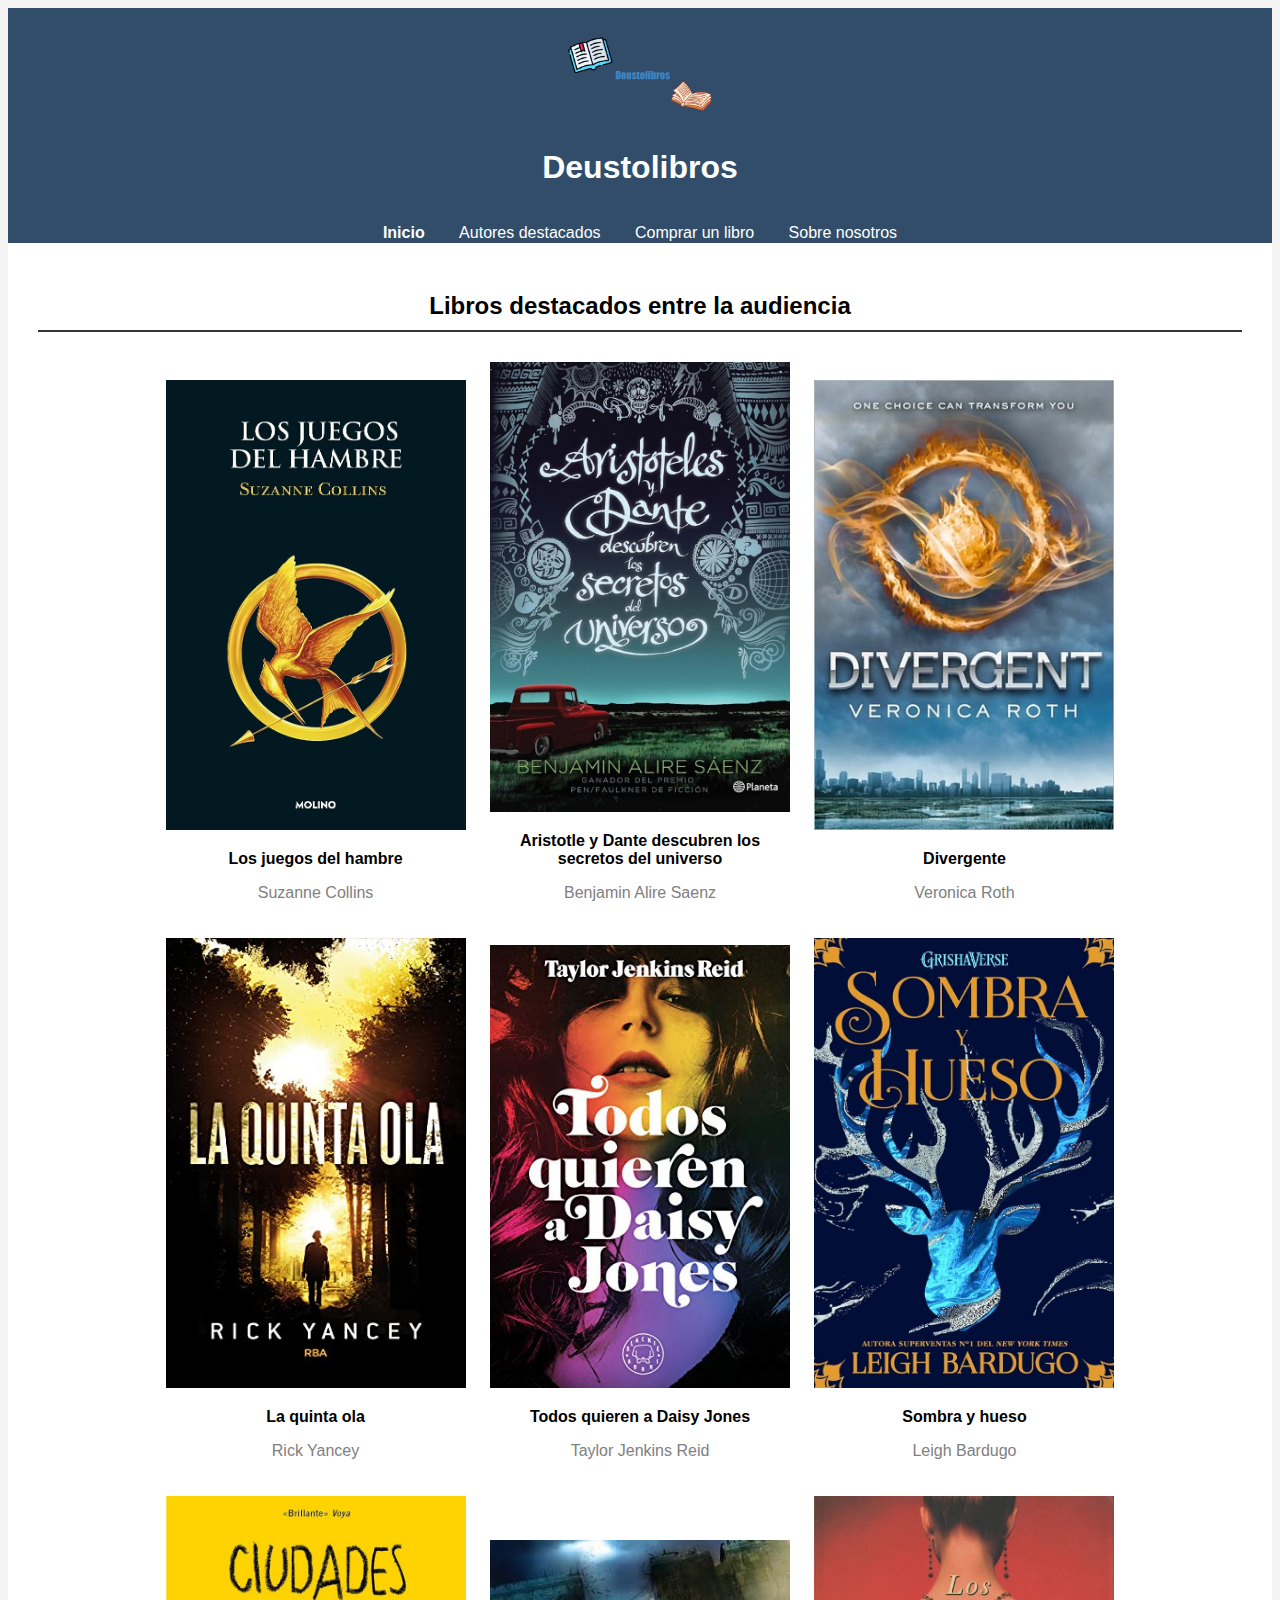
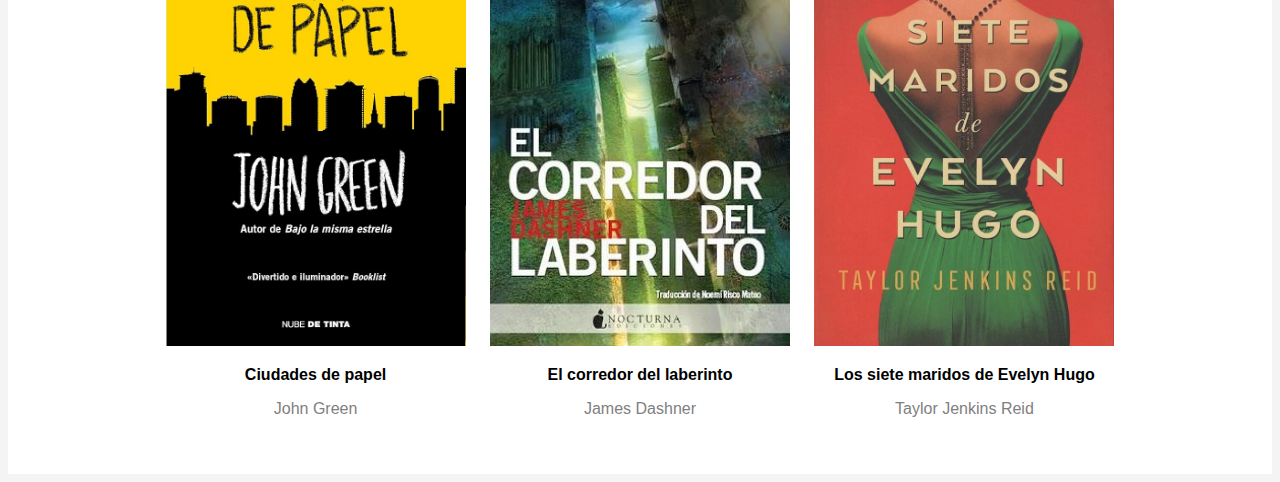
<file: Deustolibros/index.html>
<!DOCTYPE html>
<html lang="es">

    <head>
        <meta charset="UTF-8">
        <link rel="stylesheet" href="indexStyle.css">
        <title>Deustolibros</title>
    </head>

    <body>

        <header>
            <img src="Portada.png" alt="Logo">
            <h1>Deustolibros</h1>
        </header>

        <nav>
            <a href="index.html" class="actual">Inicio</a>
            <a href="autores.html">Autores destacados</a>
            <a href="formulario.html">Comprar un libro</a>
            <a href="info.html">Sobre nosotros</a>
        </nav>

        <div class="contenedor">

            <h2>Libros destacados entre la audiencia</h2>
            <div class="book">
                <img src="JuegosHambre.jpg" alt="Libro 1">
                <p class="titulo">Los juegos del hambre</p>
                <p class="autor">Suzanne Collins</p>
            </div>
            <div class="book">
                <img src="AristotelesDante.jpg" alt="Libro 2">
                <p class="titulo">Aristotle y Dante descubren los secretos del universo</p>
                <p class="autor">Benjamin Alire Saenz</p>
            </div>
            <div class="book">
                <img src="Divergente.jpeg" alt="Libro 3">
                <p class="titulo">Divergente</p>
                <p class="autor">Veronica Roth</p>
            </div>
            <div class="book">
                <img src="QuintaOla.jpeg" alt="Libro 4">
                <p class="titulo">La quinta ola</p>
                <p class="autor">Rick Yancey</p>
            </div>
            <div class="book">
                <img src="DaisyJones.jpeg" alt="Libro 5">
                <p class="titulo">Todos quieren a Daisy Jones</p>
                <p class="autor">Taylor Jenkins Reid</p>
            </div>
            <div class="book">
                <img src="SombraHueso.jpg" alt="Libro 6">
                <p class="titulo">Sombra y hueso</p>
                <p class="autor">Leigh Bardugo</p>
            </div>
            <div class="book">
                <img src="CiudadesPapel.jpg" alt="Libro 7">
                <p class="titulo">Ciudades de papel</p>
                <p class="autor">John Green</p>
            </div>
            <div class="book">
                <img src="Corredor.jpeg" alt="Libro 8">
                <p class="titulo">El corredor del laberinto</p>
                <p class="autor">James Dashner</p>
            </div>
            <div class="book">
                <img src="EvelynHugo.jpg" alt="Libro 9">
                <p class="titulo">Los siete maridos de Evelyn Hugo</p>
                <p class="autor">Taylor Jenkins Reid</p>
            </div>

        </div>

    </body>

</html>
</file>
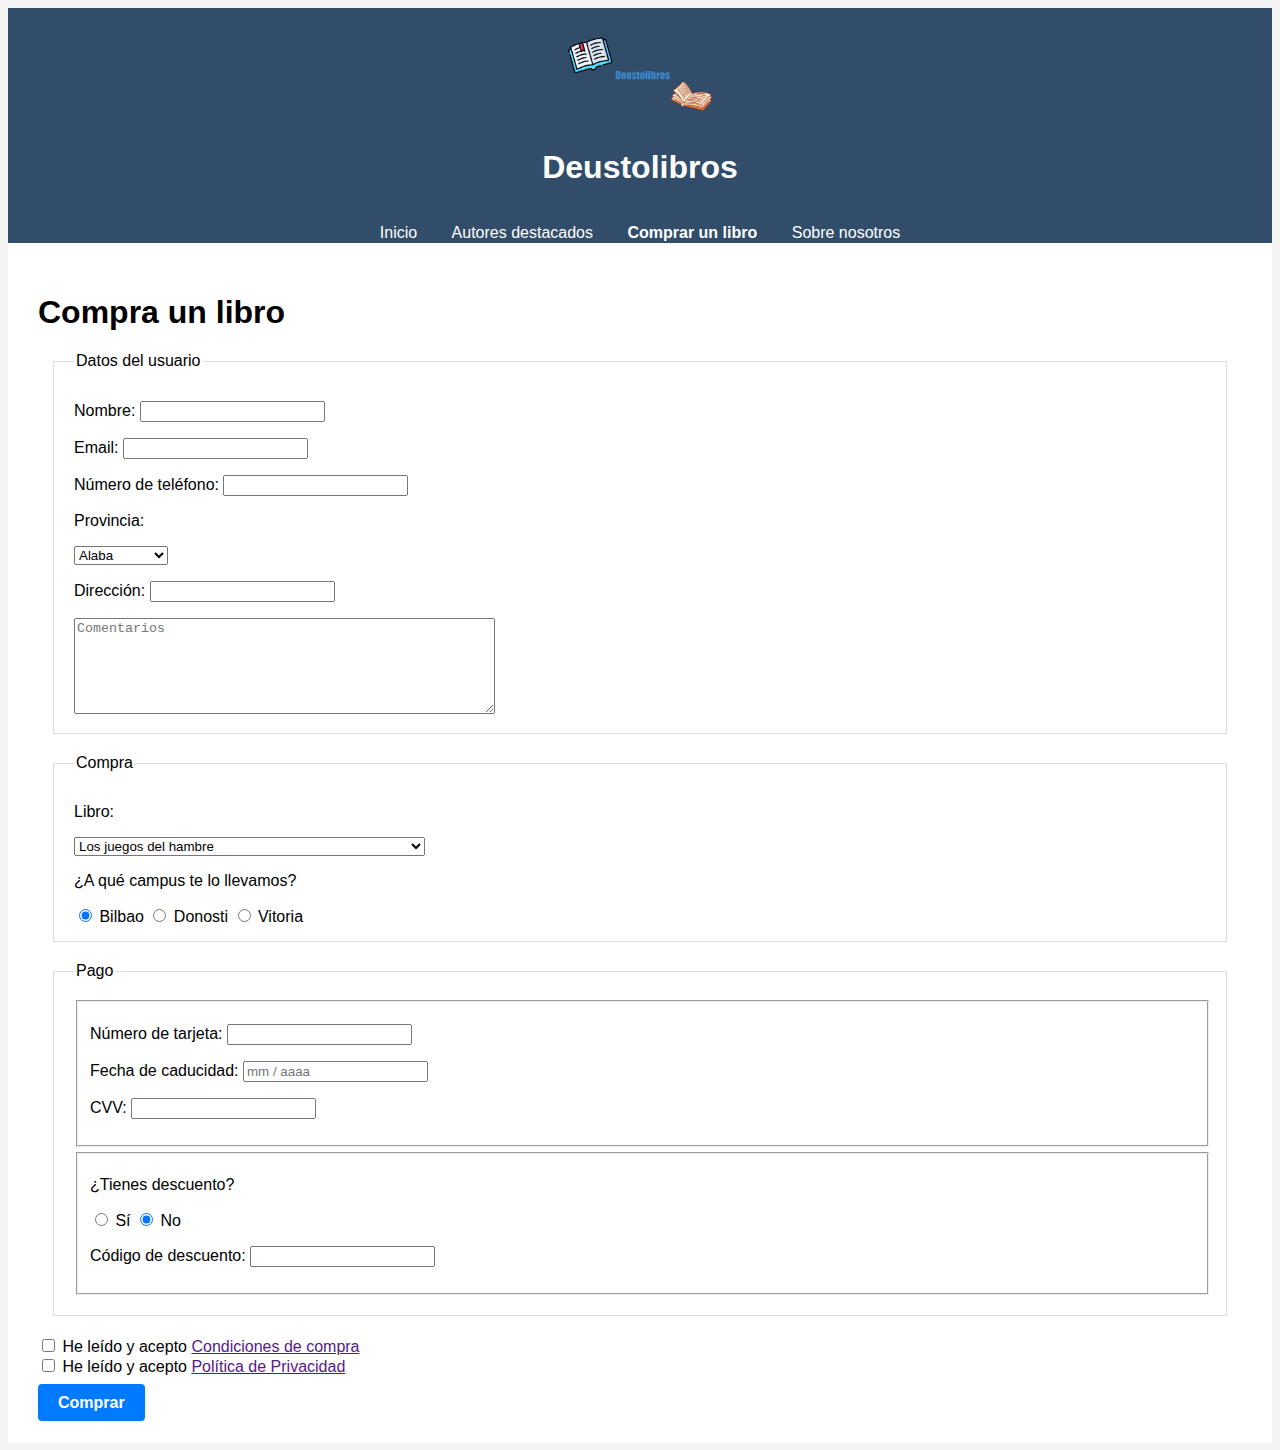
<file: Deustolibros/formulario.html>
<!DOCTYPE html>
<html lang="es">

    <head>
        <meta charset="utf-8">
        <title>Deustolibros formulario</title>
        <link rel="stylesheet" href="formularioStyle.css">
    </head>

    <body>

        <header>
            <img src="Portada.png" alt="Logo">
            <h1>Deustolibros</h1>
        </header>
        <nav>
            <a href="index.html">Inicio</a>
            <a href="autores.html">Autores destacados</a>
            <a href="formulario.html" class="actual">Comprar un libro</a>
            <a href="info.html">Sobre nosotros</a>
        </nav>

        <div class="contenedor">

            <h1>Compra un libro</h1>
            <form>

                <fieldset class="usuario">
                    <legend>Datos del usuario</legend>
                    <p>Nombre: <input type="text"></p>
                    <p>Email: <input type="text"></p>
                    <p>Número de teléfono: <input type="number" min="0"></p>
                    <p>Provincia:</p>
                    <select id="prov" name="provincias">
                        <optgroup label="provincia">
                            <option>Alaba</option>
                            <option>Bizkaia</option>
                            <option>Gipuzkoa</option>
                        </optgroup>
                    </select>
                    <p>Dirección: <input type="text"></p>
                    <textarea name="comentarios" rows="6" cols="50" placeholder="Comentarios"></textarea>
                </fieldset>

                <fieldset class="compra">
                    <legend>Compra</legend>
                    <p>Libro:</p>
                    <select id="lib" name="libros">
                        <optgroup label="libro">
                            <option>Los juegos del hambre</option>
                            <option>Aristotle y Dante descubren los secretos del universo</option>
                            <option>Divergente</option>
                            <option>La quinta ola</option>
                            <option>Todos quieren a Daisy Jones</option>
                            <option>Sombra y hueso</option>
                            <option>Ciudades de papel</option>
                            <option>El corredor del laberinto</option>
                            <option>Los siete maridos de Evelyn Hugo</option>
                        </optgroup>
                    </select>
                    <p>¿A qué campus te lo llevamos?</p>
                    <input type="radio" name="campus" value="Bilbao" checked> Bilbao
                    <input type="radio" name="campus" value="Donosti"> Donosti
                    <input type="radio" name="campus" value="Vitoria"> Vitoria
                </fieldset>

                <fieldset class="pago">
                    <legend>Pago</legend>
                    <fieldset class="subfields">
                        <p>Número de tarjeta: <input type="number" min="0"></p>
                        <p>Fecha de caducidad: <input type="text" placeholder="mm / aaaa"></p>
                        <p>CVV: <input type="number" min="0"></p>
                    </fieldset>
                    <fieldset class="subfields">
                        <p>¿Tienes descuento?</p>
                        <input type="radio" name="descuento" value="Hay descuento"> Sí
                        <input type="radio" name="descuento" value="No hay descuento" checked> No
                        <p>Código de descuento: <input type="text"></p>
                    </fieldset>
                </fieldset>

                <div class="aceptar">
                    <input type="checkbox" name="aceptar" value="Acepto compra"> He leído y acepto <a href="">Condiciones de compra</a> <br>
                    <input type="checkbox" name="aceptar" value="Acepto politica"> He leído y acepto <a href="">Política de Privacidad</a> <br> <br>
                    <a href="index.html" class="btn">Comprar</a>
                </div>

            </form>

        </div>

    </body>

</html>
</file>
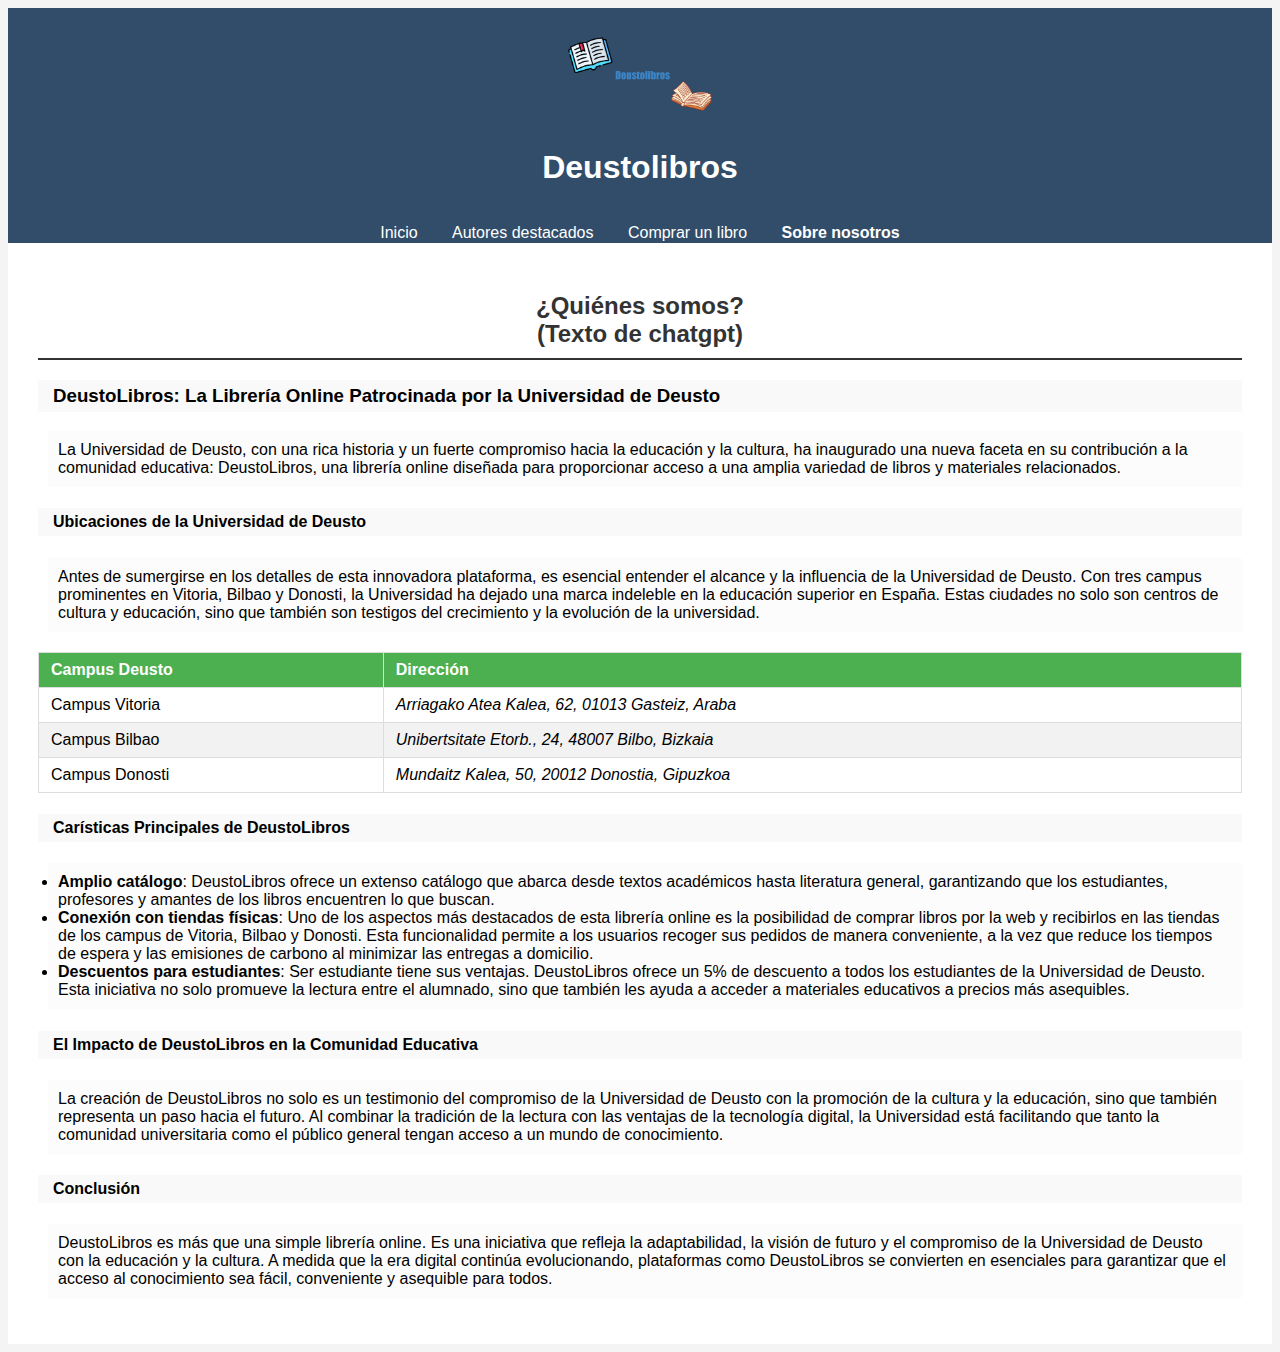
<file: Deustolibros/info.html>
<!DOCTYPE html>
<html lang="es">
    
    <head>
        <meta charset="UTF-8">
        <link rel="stylesheet" href="infoStyle.css">
        <title>Deustolibros</title>
    </head>

    <body>
        <header>
            <img src="Portada.png" alt="Logo">
            <h1>Deustolibros</h1>
        </header>
        <nav>
            <a href="index.html">Inicio</a>
            <a href="autores.html">Autores destacados</a>
            <a href="formulario.html">Comprar un libro</a>
            <a href="info.html" class="actual">Sobre nosotros</a>
        </nav>

        <div class="contenedor">
            
            <h2>¿Quiénes somos? <br> (Texto de chatgpt)</h2>
            
            <h3 class="subtitulo">DeustoLibros: La Librería Online Patrocinada por la Universidad de Deusto </h3>
            <p class="sombra">La Universidad de Deusto, con una rica historia y un fuerte compromiso hacia la educación y la cultura, ha inaugurado una nueva faceta en su contribución a la comunidad educativa: DeustoLibros, una librería online diseñada para proporcionar acceso a una amplia variedad de libros y materiales relacionados. </p>

            <h4 class="subtitulo">Ubicaciones de la Universidad de Deusto </h4>
            <p class="sombra">Antes de sumergirse en los detalles de esta innovadora plataforma, es esencial entender el alcance y la influencia de la Universidad de Deusto. Con tres campus prominentes en Vitoria, Bilbao y Donosti, la Universidad ha dejado una marca indeleble en la educación superior en España. Estas ciudades no solo son centros de cultura y educación, sino que también son testigos del crecimiento y la evolución de la universidad. </p>
            <table>
                <thead>
                    <tr>
                        <th>Campus Deusto</th>
                        <th>Dirección</th>
                    </tr>
                </thead>
                <tbody>
                    <tr>
                        <td>Campus Vitoria</td>
                        <td><em>Arriagako Atea Kalea, 62, 01013 Gasteiz, Araba</em></td>
                    </tr>
                    <tr>
                        <td>Campus Bilbao</td>
                        <td><em>Unibertsitate Etorb., 24, 48007 Bilbo, Bizkaia</em></td>
                    </tr>
                    <tr>
                        <td>Campus Donosti</td>
                        <td><em>Mundaitz Kalea, 50, 20012 Donostia, Gipuzkoa</em></td>
                    </tr>
                </tbody>
            </table>

            <h4 class="subtitulo">Carísticas Principales de DeustoLibros </h4>
            <ul class="sombra"> 
                <li><strong>Amplio catálogo</strong>: DeustoLibros ofrece un extenso catálogo que abarca desde textos académicos hasta literatura general, garantizando que los estudiantes, profesores y amantes de los libros encuentren lo que buscan. </li>
                <li><strong>Conexión con tiendas físicas</strong>: Uno de los aspectos más destacados de esta librería online es la posibilidad de comprar libros por la web y recibirlos en las tiendas de los campus de Vitoria, Bilbao y Donosti. Esta funcionalidad permite a los usuarios recoger sus pedidos de manera conveniente, a la vez que reduce los tiempos de espera y las emisiones de carbono al minimizar las entregas a domicilio. </li>
                <li><strong>Descuentos para estudiantes</strong>: Ser estudiante tiene sus ventajas. DeustoLibros ofrece un 5% de descuento a todos los estudiantes de la Universidad de Deusto. Esta iniciativa no solo promueve la lectura entre el alumnado, sino que también les ayuda a acceder a materiales educativos a precios más asequibles.</li>
            </ul>

            <h4 class="subtitulo">El Impacto de DeustoLibros en la Comunidad Educativa </h4>
            <p class="sombra">La creación de DeustoLibros no solo es un testimonio del compromiso de la Universidad de Deusto con la promoción de la cultura y la educación, sino que también representa un paso hacia el futuro. Al combinar la tradición de la lectura con las ventajas de la tecnología digital, la Universidad está facilitando que tanto la comunidad universitaria como el público general tengan acceso a un mundo de conocimiento. </p>

            <h4 class="subtitulo">Conclusión </h4>
            <p class="sombra">DeustoLibros es más que una simple librería online. Es una iniciativa que refleja la adaptabilidad, la visión de futuro y el compromiso de la Universidad de Deusto con la educación y la cultura. A medida que la era digital continúa evolucionando, plataformas como DeustoLibros se convierten en esenciales para garantizar que el acceso al conocimiento sea fácil, conveniente y asequible para todos. </p>

        </div>
    </body>

</html>
</file>
<file: Deustolibros/indexStyle.css>
body {
    font-family: 'Arial', sans-serif;
    background-color: #f4f4f4;
}

header {
    background-color: #314d6a;
    color: #fff;
    text-align: center;
    padding: 1em 0;
}

header img {
    width: 150px;
    margin-bottom: 10px;
    margin-top: 10px;
}

nav {
    background-color: #314d6a;
    padding: 0.5px;
    text-align: center;
}

nav a {
    color: #fff;
    text-decoration: none;
    margin: 15px;
}

nav a:hover {
    text-decoration: underline;
}

.actual {
    text-decoration: none;
    font-weight: bold;
}

.contenedor {
    background-color: #fff;
    padding: 30px;
    text-align: center;
}

h2 {
    border-bottom: 2px solid #333;
    padding-bottom: 10px;
    margin-bottom: 20px;
}

.book {
    width: 300px;
    margin: 10px;
    display: inline-block;
    text-align: center;
}

.book img {
    width: 100%;
    max-height: 450px; 
}

.book .titulo {
    font-weight: bold;
}

.book .autor {
    color: gray;
}
</file>
<file: Deustolibros/formularioStyle.css>
body {
    font-family: Arial, sans-serif;
    background-color: #f4f4f4;
}

header {
    background-color: #314d6a;
    color: #fff;
    text-align: center;
    padding: 1em 0;
}

header img {
    width: 150px;
    margin-bottom: 10px;
    margin-top: 10px;
}

nav {
    background-color: #314d6a;
    padding: 0.5px;
    text-align: center;
}

nav a {
    color: #fff;
    text-decoration: none;
    margin: 15px;
}

nav a:hover {
    text-decoration: underline;
}

.actual {
    text-decoration: none;
    font-weight: bold;
}

.contenedor {
    background-color: #fff;
    padding: 30px;
}

.usuario, .pago, .compra {
    padding: 15px;
    padding-left: 20px;
    margin-left: 15px;
    margin-right: 15px;
    margin-top: 20px;
    border: 1px solid #ddd;
}

.aceptar {
    margin-top: 20px;
    gap: 10px;
}

.subfields {
    margin-top: 5px;
    margin-bottom: 5px;
}

.btn {
    background-color: #007BFF;
    color: #fff;
    padding: 10px 20px;
    border-radius: 4px;
    text-decoration: none;
    font-weight: bold;
}

.btn:hover {
    background-color: #0056b3;
}
</file>
<file: Deustolibros/infoStyle.css>
body {
    font-family: 'Arial', sans-serif;
    background-color: #f4f4f4;
}

header {
    background-color: #314d6a;
    color: #fff;
    text-align: center;
    padding: 1em 0;
}

header img {
    width: 150px;
    margin-bottom: 10px;
    margin-top: 10px;
}

nav {
    background-color: #314d6a;
    padding: 0.5px;
    text-align: center;
}

nav a {
    color: #fff;
    text-decoration: none;
    margin: 15px;
}

nav a:hover {
    text-decoration: underline;
}

.actual {
    text-decoration: none;
    font-weight: bold;
}

.contenedor {
    position: relative;
    background-color: #fff;
    padding: 30px;
}

h2 {
    border-bottom: 2px solid #333;
    padding-bottom: 10px;
    margin-bottom: 20px;
    text-align: center;
    color: #333;
}

.sombra{
    background-color: #f6f6f656;
    margin-left: 10px;
    padding: 10px;
}

.subtitulo{
    background-color: #f6f6f6b7;
    padding-left: 15px;
    padding-right: 15px;
    padding-top: 5px;
    padding-bottom: 5px;
}

table {
    width: 100%;
    border-collapse: collapse;
    margin-top: 20px;
}

thead {
    background-color: #4CAF50;
    color: white;
}

th, td {
    padding: 8px 12px;
    border: 1px solid #ddd;
    text-align: left;
}

tr:nth-child(even) {
    background-color: #f2f2f2;
}

tr:hover {
    background-color: #f5f5f5;
}
</file>
